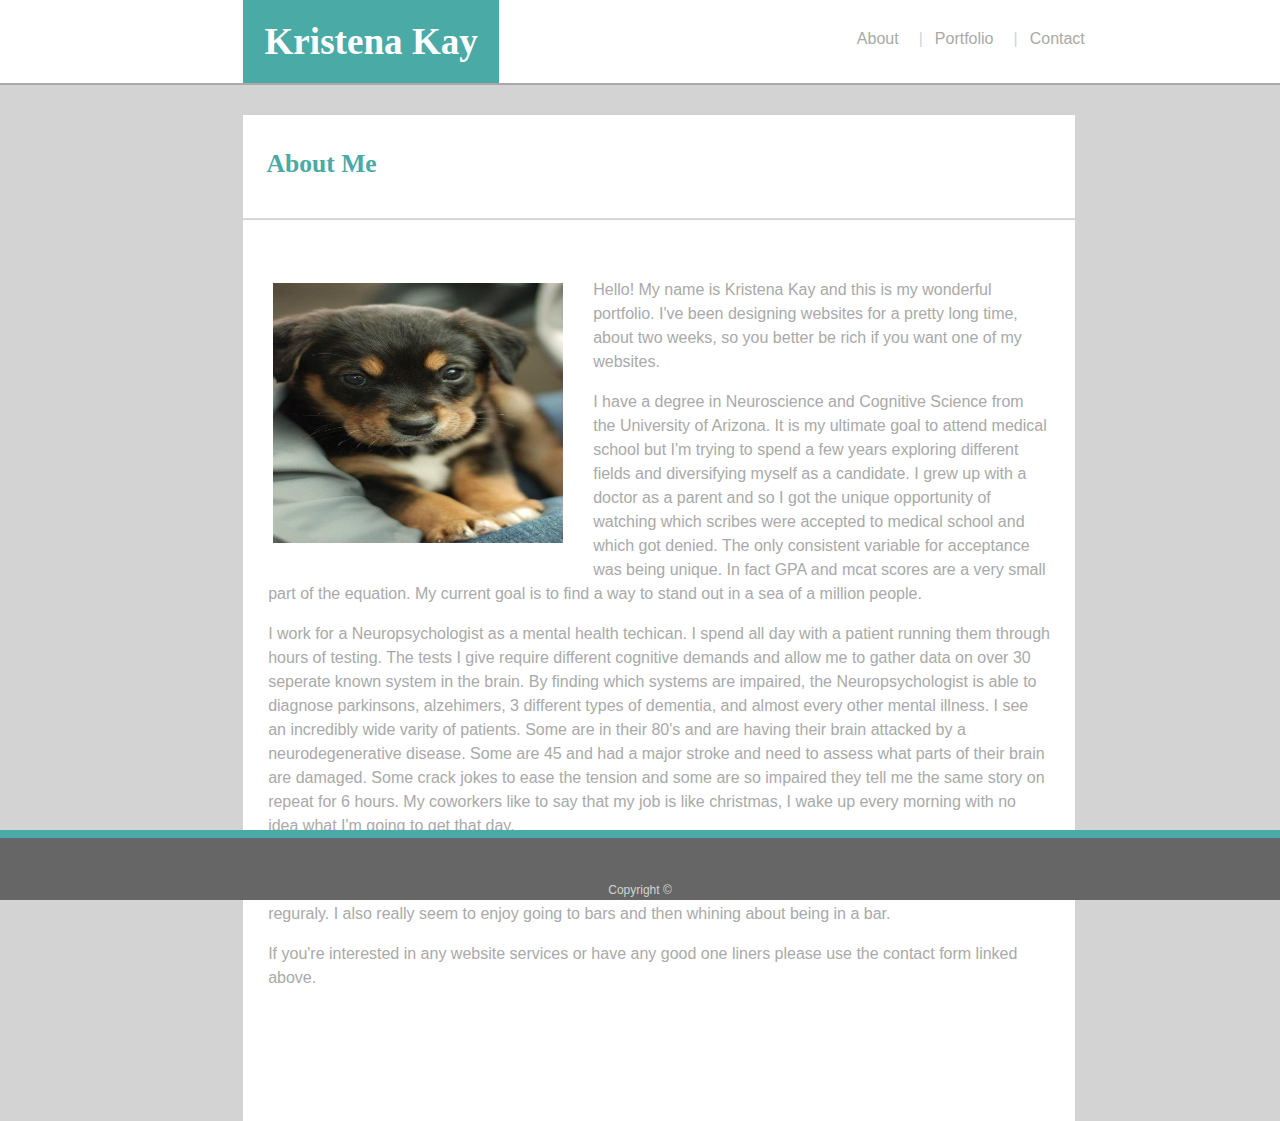
<file: Index.html>
<!DOCTYPE html>
<html lang="en">
<head>
    <meta charset="UTF-8">
    <meta name="viewport" content="width=device-width, initial-scale=1.0">
    <meta http-equiv="X-UA-Compatible" content="ie=edge">
    <title>Document</title>
    <link rel="stylesheet" href="https://stackpath.bootstrapcdn.com/bootstrap/4.3.1/css/bootstrap.min.css" integrity="sha384-ggOyR0iXCbMQv3Xipma34MD+dH/1fQ784/j6cY/iJTQUOhcWr7x9JvoRxT2MZw1T" crossorigin="anonymous">
    <link rel="stylesheet" href="assests/css/style.css">
    <meta name="viewport" content="width=device-width, initial-scale=1, shrink-to-fit=no">
</head>
<body>
<!--Creates contaier for entire website-->
<div class="conatiner">
    <!--Creates header with box that contains name and breadcrumb navigation bar-->
    <header>
        <div id="box">
            <h1>Kristena Kay</h1>
        </div>
        <nav aria-label="breadcrumb">
            <ol class="breadcrumb">
                <li class="breadcrumb-item active" aria-current="page" id="active">About</li>
                <li class="breadcrumb-item"><a href="Portfolio.html">Portfolio</a></li>
                <li class="breadcrumb-item"><a href="Contact.html">Contact</a></li>
            </ol>
        </nav>
    </header>
<!--Creates container for entire website body-->
<div class="box1">
    <!--Creates box for website content which includes a title, line, picture, and autobiography-->
    <div class="box2">
        <br>
        <h2>About Me</h2>
        <h3>_____________________________________________________________________</h3>
        <br>
        <div class= "Piclink">
            <img src= "assests/images/Puppy.jpg" alt="Picture of me">
        </div>
        <div class="textbox">
            <p>Hello! My name is Kristena Kay and this is my wonderful portfolio. I've been designing websites for a pretty long time, about two weeks, so you better be rich if you want one of my websites.    
            <p>I have a degree in Neuroscience and Cognitive Science from the University of Arizona. It is my ultimate goal to attend medical school but I'm trying to spend a few years exploring different fields and diversifying myself as a candidate. I grew up with a doctor as a parent and so I got the unique opportunity of watching which scribes were accepted to medical school and which got denied. The only consistent variable for acceptance was being unique. In fact GPA and mcat scores are a very small part of the equation. My current goal is to find a way to stand out in a sea of a million people.</p>
            <p>I work for a Neuropsychologist as a mental health techican. I spend all day with a patient running them through hours of testing. The tests I give require different cognitive demands and allow me to gather data on over 30 seperate known system in the brain. By finding which systems are impaired, the Neuropsychologist is able to diagnose parkinsons, alzehimers, 3 different types of dementia, and almost every other mental illness. I see an incredibly wide varity of patients. Some are in their 80's and are having their brain attacked by a neurodegenerative disease. Some are 45 and had a major stroke and need to assess what parts of their brain are damaged. Some crack jokes to ease the tension and some are so impaired they tell me the same story on repeat for 6 hours. My coworkers like to say that my job is like christmas, I wake up every morning with no idea what I'm going to get that day.</p>
            <p>I have many different hobbies. I enjoy archery and can take down any size foam target. I have a jeep and take it off roading (the car is very scratched up). I like pretty much anything in nature and go hiking and camping reguraly. I also really seem to enjoy going to bars and then whining about being in a bar.</p>
            <p>If you're interested in any website services or have any good one liners please use the contact form linked above. </p>
        </div>
    <!--creates footer with copyright-->
    <footer>
        <h5>Copyright ©</h5>
    </footer>
</div>
</div>
<script src="https://code.jquery.com/jquery-3.3.1.slim.min.js" integrity="sha384-q8i/X+965DzO0rT7abK41JStQIAqVgRVzpbzo5smXKp4YfRvH+8abtTE1Pi6jizo" crossorigin="anonymous"></script>
<script src="https://cdnjs.cloudflare.com/ajax/libs/popper.js/1.14.7/umd/popper.min.js" integrity="sha384-UO2eT0CpHqdSJQ6hJty5KVphtPhzWj9WO1clHTMGa3JDZwrnQq4sF86dIHNDz0W1" crossorigin="anonymous"></script>
<script src="https://stackpath.bootstrapcdn.com/bootstrap/4.3.1/js/bootstrap.min.js" integrity="sha384-JjSmVgyd0p3pXB1rRibZUAYoIIy6OrQ6VrjIEaFf/nJGzIxFDsf4x0xIM+B07jRM" crossorigin="anonymous"></script>    
</body>
</html>
</file>
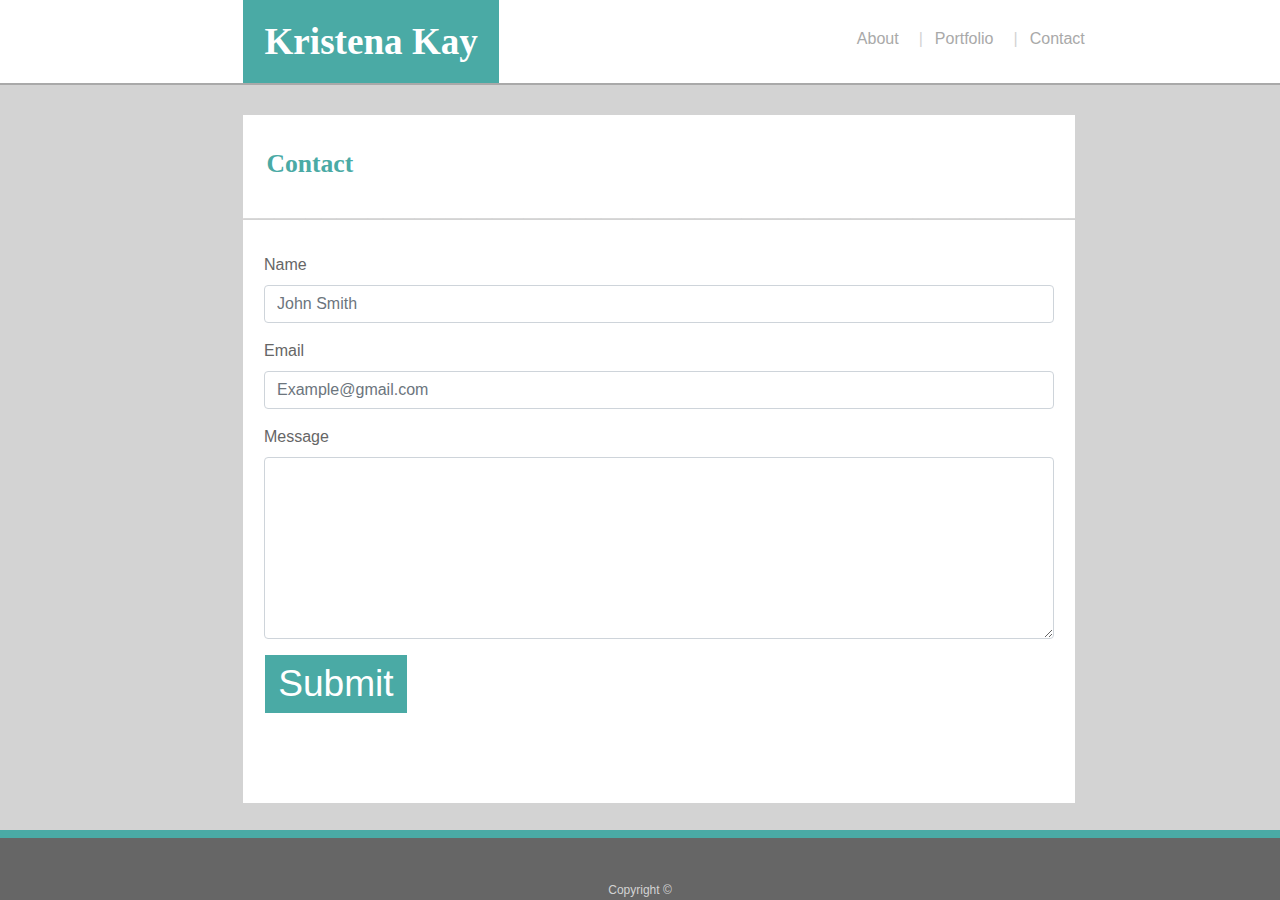
<file: Contact.html>
<!DOCTYPE html>
<html lang="en">
<head>
    <meta charset="UTF-8">
    <meta name="viewport" content="width=device-width, initial-scale=1.0">
    <meta http-equiv="X-UA-Compatible" content="ie=edge">
    <title>Document</title>
    <link rel="stylesheet" href="https://stackpath.bootstrapcdn.com/bootstrap/4.3.1/css/bootstrap.min.css" integrity="sha384-ggOyR0iXCbMQv3Xipma34MD+dH/1fQ784/j6cY/iJTQUOhcWr7x9JvoRxT2MZw1T" crossorigin="anonymous">
    <link rel="stylesheet" href="assests/css/style.css">
    <meta name="viewport" content="width=device-width, initial-scale=1, shrink-to-fit=no">
</head>
<body>
<!--Creates contaier for entire website-->
<div class="conatiner">
    <!--Creates header with box that contains name and breadcrumb navigation bar-->
    <header>
        <div id="box">
            <h1>Kristena Kay</h1>
        </div>
        <nav aria-label="breadcrumb">
            <ol class="breadcrumb">
                <li class="breadcrumb-item"><a href="Index.html">About</a></li>
                <li class="breadcrumb-item"><a href="Portfolio.html">Portfolio</a></li>
                <li class="breadcrumb-item active" aria-current="page" id="active">Contact</li>
            </ol>
        </nav>
    </header>
<!--Creates container for entire website body-->
<div class ="box1">  
    <!--Creates box for website content which includes a title, line, and contact form-->
    <div class="box2">
        <br>
        <h2>Contact</h2>
        <h3>_____________________________________________________________________</h3>
        <br>
        <form>
                <div class="form-group">
                    <label for="InputName">Name</label>
                    <input type="name" class="form-control" id="InputName" aria-describedby="emailHelp" placeholder="John Smith">
                </div>
                <div class="form-group">
                    <label for="exampleInputEmail1">Email</label>
                    <input type="email" class="form-control" id="exampleInputEmail1" aria-describedby="emailHelp" placeholder="Example@gmail.com">
                </div>
                <div class="form-group">
                        <label for="exampleFormControlTextarea1">Message</label>
                        <textarea class="form-control" id="exampleFormControlTextarea1" rows="7"></textarea>
                        </div>
                <input type="submit" value="Submit" class="subbut">
            </form>
    </div>
    <!--creates footer with copyright-->
    <footer>
            <h5>Copyright ©</h5>
    </footer>
</div>   
</div>
<script src="https://code.jquery.com/jquery-3.3.1.slim.min.js" integrity="sha384-q8i/X+965DzO0rT7abK41JStQIAqVgRVzpbzo5smXKp4YfRvH+8abtTE1Pi6jizo" crossorigin="anonymous"></script>
<script src="https://cdnjs.cloudflare.com/ajax/libs/popper.js/1.14.7/umd/popper.min.js" integrity="sha384-UO2eT0CpHqdSJQ6hJty5KVphtPhzWj9WO1clHTMGa3JDZwrnQq4sF86dIHNDz0W1" crossorigin="anonymous"></script>
<script src="https://stackpath.bootstrapcdn.com/bootstrap/4.3.1/js/bootstrap.min.js" integrity="sha384-JjSmVgyd0p3pXB1rRibZUAYoIIy6OrQ6VrjIEaFf/nJGzIxFDsf4x0xIM+B07jRM" crossorigin="anonymous"></script>
</body>
</html>
</file>
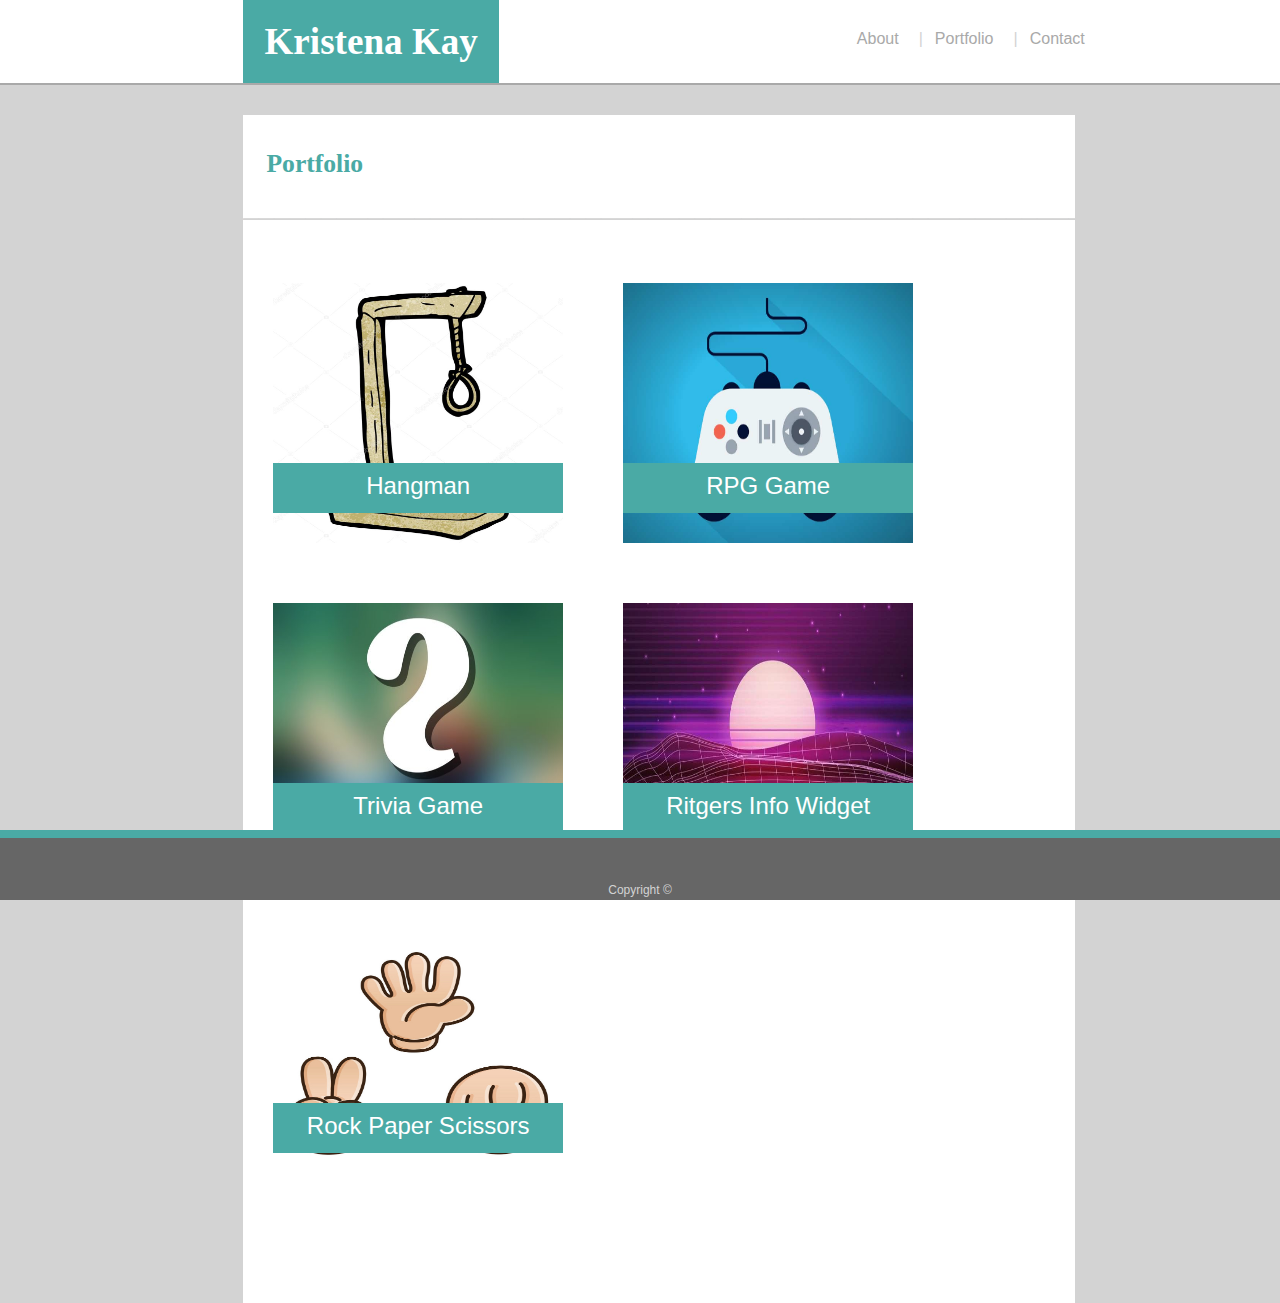
<file: Portfolio.html>
<!DOCTYPE html>
<html lang="en">
<head>
    <meta charset="UTF-8">
    <meta name="viewport" content="width=device-width, initial-scale=1.0">
    <meta http-equiv="X-UA-Compatible" content="ie=edge">
    <title>Document</title>
    <link rel="stylesheet" href="https://stackpath.bootstrapcdn.com/bootstrap/4.3.1/css/bootstrap.min.css" integrity="sha384-ggOyR0iXCbMQv3Xipma34MD+dH/1fQ784/j6cY/iJTQUOhcWr7x9JvoRxT2MZw1T" crossorigin="anonymous">
    <link rel="stylesheet" href="assests/css/style.css">
    <meta name="viewport" content="width=device-width, initial-scale=1, shrink-to-fit=no">
</head>
<body>
<!--Creates contaier for entire website-->
<div class="conatiner">
    <!--Creates header with box that contains name and breadcrumb navigation bar-->
    <header>
        <div id="box">
            <h1>Kristena Kay</h1>
        </div>
        <nav aria-label="breadcrumb">
            <ol class="breadcrumb">
                <li class="breadcrumb-item"><a href="Index.html">About</a></li>
                <li class="breadcrumb-item active" aria-current="page" id="active">Portfolio</li>
                <li class="breadcrumb-item"><a href="Contact.html">Contact</a></li>
            </ol>
        </nav>
    </header>
<!--Creates container for entire website body-->
<div class="box1"> 
    <!--Creates box for website content which includes a title, line, and images with boxes("namer") on top
        that contain labels(h4). These images are links that have not yet been activated-->
    <div class="box2">
        <br>
        <h2>Portfolio</h2>
        <h3>_____________________________________________________________________</h3>
        <br>
        <div class="Piclink">
            <a href="#" id="Hangman">
                <img src= "assests/images/Hangman.jpg" alt="Hangman">
            </a>
            <div class="text-block">
                <div class="namer">
                    <h4>Hangman</h4>
                </div>
            </div>
        </div>
        <div class="Piclink">
                <a href="#" id="RPGgame">
                    <img src= "assests/images/gaming.jpg" alt="RPG game">
                </a>
                <div class="text-block">
                    <div class="namer">
                        <h4>RPG Game</h4>
                    </div>
                </div>
            </div>
        <div class="Piclink">
                <a href="#" id="TrivaGame">
                    <img src= "assests/images/trivia.jpg" alt="Trivia Game">
                </a>
                <div class="text-block">
                    <div class="namer">
                        <h4>Trivia Game</h4>
                    </div>
                </div>
            </div>
        <div class="Piclink">
                <a href="#" id="RutgersInfoWidget">
                    <img src= "assests/images/Gameworld.jpg" alt="Rutgers Info Widget">
                </a>
                <div class="text-block">
                    <div class="namer">
                        <h4>Ritgers Info Widget</h4>
                    </div>
                </div>
        </div>
        <div class="Piclink">
                <a href="#" id="RockPaperScissors">
                    <img src= "assests/images/rock.jpg" alt="Hangman">
                </a>
                <div class="text-block">
                    <div class="namer">
                        <h4>Rock Paper Scissors</h4>
                    </div>
                </div>
        </div>
    </div>
    <!--creates footer with copyright-->
    <footer>
            <h5>Copyright ©</h5>
    </footer>
</div>
</div>
<script src="https://code.jquery.com/jquery-3.3.1.slim.min.js" integrity="sha384-q8i/X+965DzO0rT7abK41JStQIAqVgRVzpbzo5smXKp4YfRvH+8abtTE1Pi6jizo" crossorigin="anonymous"></script>
<script src="https://cdnjs.cloudflare.com/ajax/libs/popper.js/1.14.7/umd/popper.min.js" integrity="sha384-UO2eT0CpHqdSJQ6hJty5KVphtPhzWj9WO1clHTMGa3JDZwrnQq4sF86dIHNDz0W1" crossorigin="anonymous"></script>
<script src="https://stackpath.bootstrapcdn.com/bootstrap/4.3.1/js/bootstrap.min.js" integrity="sha384-JjSmVgyd0p3pXB1rRibZUAYoIIy6OrQ6VrjIEaFf/nJGzIxFDsf4x0xIM+B07jRM" crossorigin="anonymous"></script>    
</body>
</html>
</file>
<file: assests/css/style.css>
/* sets background color and website margins to remove white border */
body {
    margin:0 auto;
    background: lightgray;
}

/* sets header color, size, and border */
header {
    background: #ffffff;
    height: 85px;
    border-bottom: 2px solid darkgrey;
    width: 100%;
}

/* sets color, size, and placement of box in header that contains name as well as color, horizontal placement
and font of name in box */
#box {
    width: 20%;
    padding: 0px;
    border: 0px;
    background: #4aaaa5;
    position: relative;
    float: left;
    left: 19%;
    height: 100%;
    color: white;
    text-align: center;
    font-family: Georgia, 'Times New Roman', Times, serif;
    overflow: hidden;
}

/* sets vertical alignment of name in header box and sets font size relative to screen size */
h1 {
    position: relative;
    top: 20px;
    font-weight: 600;
    font-size: 2.9vw;
    
    
}

/* changes the postion and background color of links in nav bar */
.breadcrumb {
    float: right;
    background: white;
    position: relative;
    right: 14%;
    top: 15px;
}

/* changes color of non-active links in navigation bar */
.breadcrumb li a {
    color: darkgray;
}

/* changes color of active links in navigation bar */
#active {
    color: darkgray;
}

/* changes type, color, and spacing of the seperator between links in navigation bar */
.breadcrumb > .breadcrumb-item + .breadcrumb-item:before {
    content: "|";
    padding: 0 12px;
    color: lightgray;
}

/* sets spacing between main content box and header */
.box1 {
    padding-top: 30px;
}

/* sets the size, position, and color of main content box */
.box2 {
    float: center;
    background: white;
    width: 65%;
    position: relative;
    left: 19%;
    padding-bottom: 90px;
    display: inline-block;
}

/* sets the position, color, and font of page title */
h2 {
    position: relative;
    left: 2.8%;
    color: #4aaaa5;
    font-family: Georgia, 'Times New Roman', Times, serif;
    font-weight: 550;
    font-size: 160%;
    padding-top: 10px;
}

/* sets the color and position of line under page title */
h3 {
    text-align: center;
    color: lightgray;
}

/* sets the size, properties, color, and border for footer as well as text color and horizontal alignment*/
footer {
    background: #666666;
    width: 100%;
    height: 70px;
    border: 0px;
    padding: 0px;
    border-top: 8px solid #4aaaa5;
    position: fixed;
    left: 0;
    bottom: 0;
    color: lightgray;
    text-align: center;
    
}

/* sets the veritcal postion and size of copyright in footer */
h5 {
    font-size: 75%;
    position: relative;
    top: 45px;
}

/* sets images to fill the size of their parent div */
img {
    width: 100%;
    height: 100%;
}

/* sets padding around paragraphs on about me page */
.textbox {
    padding: 3%;
}

/* sets the font, spacing, and color of paragraphs on about me page */
p {
    line-height: 1.5;
    color: darkgrey;
    font-family: Arial, Helvetica, sans-serif;

}

/* sets the size, color, and position of contact form input boxes */
.form-group {
    color: #666666;
    width: 95%;
    float: center;
    position: relative;
    left: 2.5%;
}

/* sets the position, background color, text color, size, and text size of submit button on contact form */
.subbut {
    float: left;
    position: relative;
    background: #4aaaa5;
    color: white;
    font-size: 2.9vw;
    left: 22px;
    width: 17%;
    border: 0px;
}
 
/* sets the size, padding, and position of boxes that contain images */
.Piclink {
    float: left;
    position: relative;
    width: 350px;
    height: 320px;
    padding: 30px;
    overflow: hidden;
}

/* sets the box size, background color, text color, text size, horizontal text position, and box position of 
text boxes over portfolio links */
.text-block {
    position: relative; 
    background: #4aaaa5;
    color: white;
    height: 50px;
    padding: 0px;
    border: 0px;
    width: 290px;
    bottom: 80px;
    font-size: 150%;
    text-align: center;
    
}

/* sets vertical position of text in boxes over Portfolio links */
h4 {
    position: relative;
    top: 9px;
}

/* makes it so header elements dont overlap and makes header smaller when screensize is under 600 px */
@media only screen and (max-width: 600px) {
    #box {
        position: relative;
        left: 0px;
        
    }
    .breadcrumb {
        position: relative;
        right: 0px;
        top: 5px;
        
    }
    header {
        height: 60px;
        
    }
}
</file>
